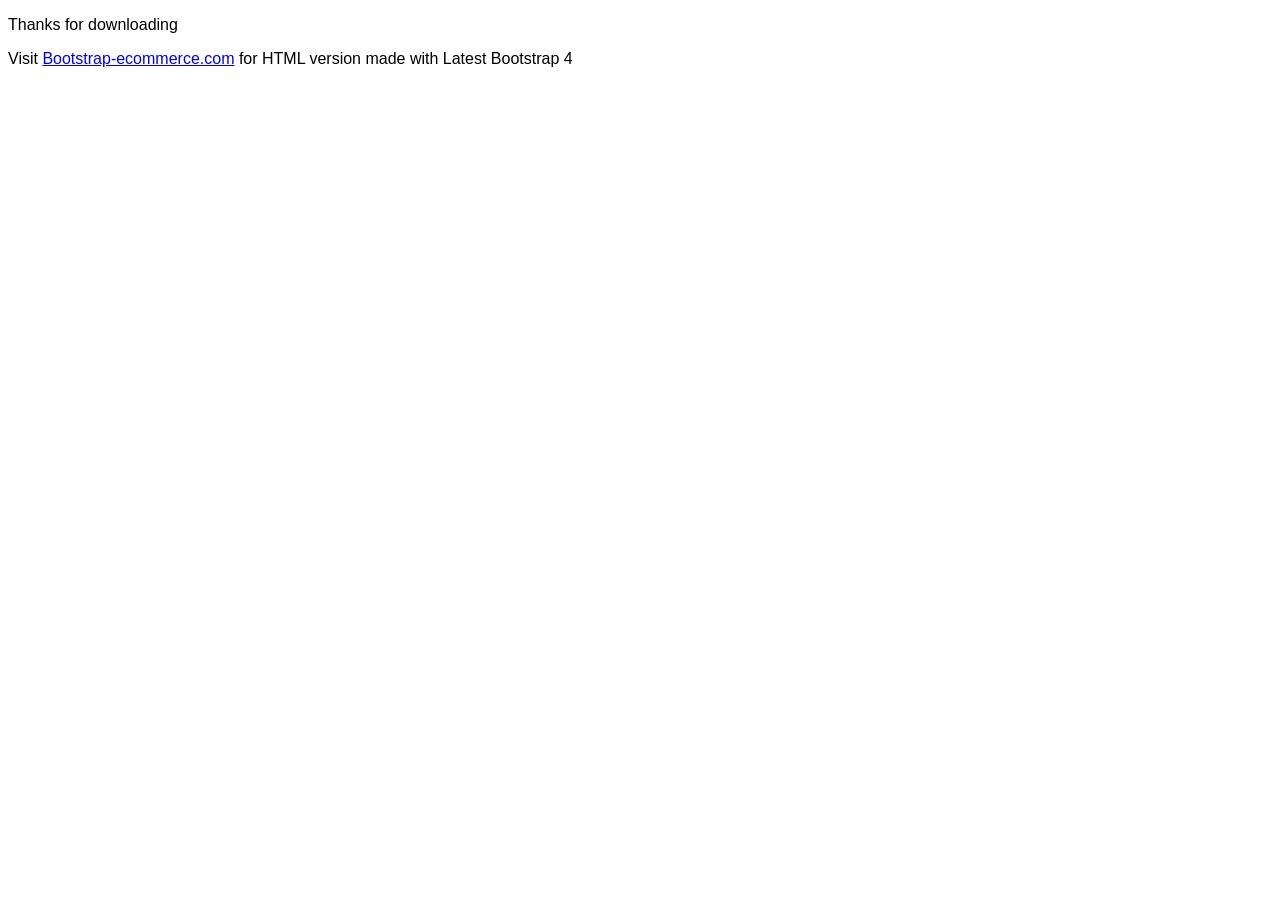
<file: wwwroot/resources/lib/bootstrap-ecommerce-uikit/ui-design/index.html>
<!DOCTYPE html>
<html>
<head>
	<title>Ecommerce design</title>
	<style type="text/css">
		body{font-family:arial;}
	</style>
</head>
<body>
<p>Thanks for downloading</p> Visit
<a href="http://bootstrap-ecommerce.com">Bootstrap-ecommerce.com</a> for HTML version made with Latest Bootstrap 4
</body>
</html>
</file>
